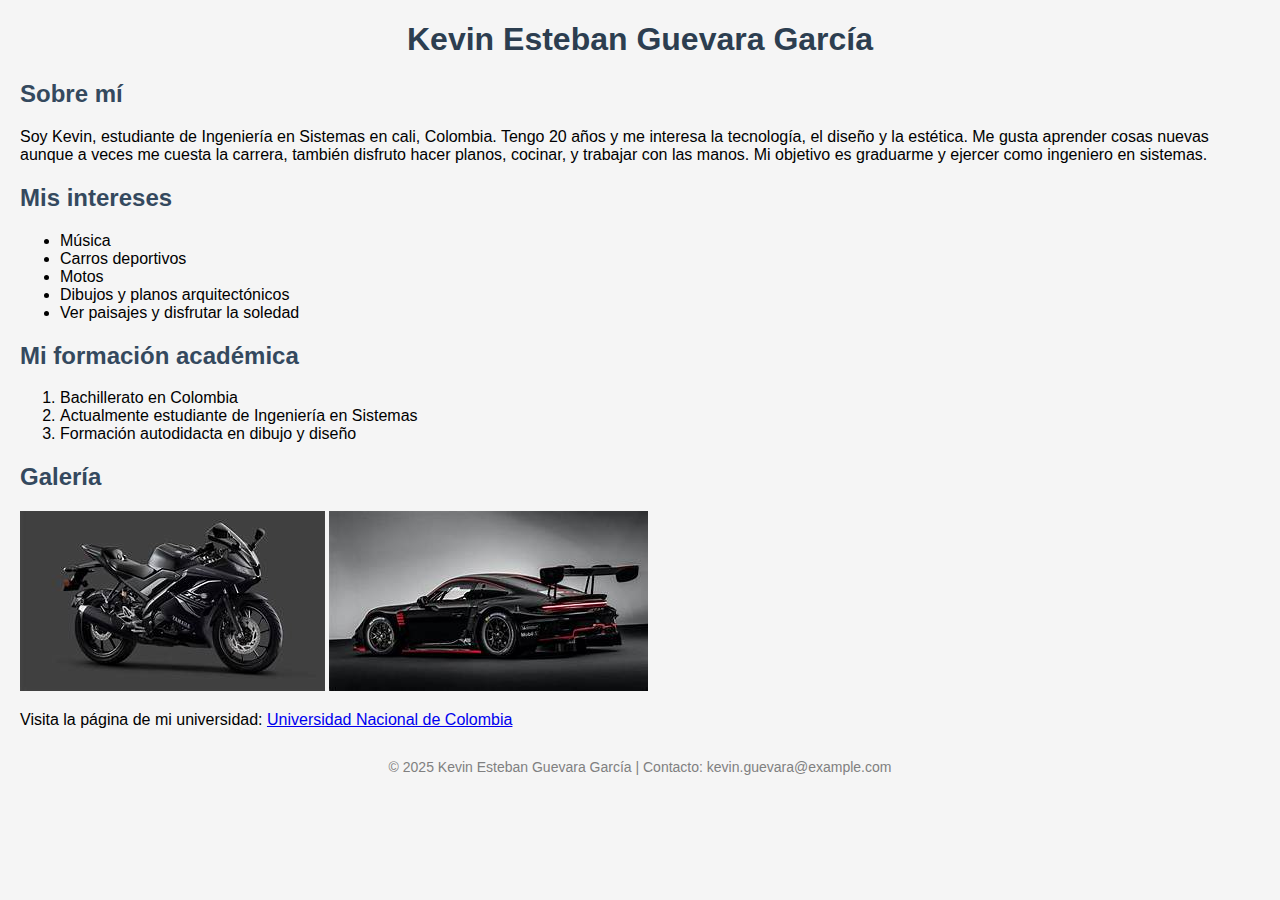
<file: Semana2/Kevin guevara- 408321/index.html>
<!DOCTYPE html>
<html lang="es">
<head>
    <meta charset="UTF-8">
    <title>Kevin Guevara</title>
</head>
<body style="font-family: Arial, sans-serif; margin: 20px; background-color: #f5f5f5;">

    <!-- Encabezado principal -->
    <h1 style="color: #2c3e50; text-align: center;">Kevin Esteban Guevara García</h1>

    <!-- Sección Sobre mí -->
    <div>
        <section>
            <h2 style="color: #34495e;">Sobre mí</h2>
            <p>
                Soy Kevin, estudiante de Ingeniería en Sistemas en cali, Colombia. Tengo 20 años y me interesa la tecnología, 
                el diseño y la estética. Me gusta aprender cosas nuevas aunque a veces me cuesta la carrera, 
                también disfruto hacer planos, cocinar, y trabajar con las manos. 
                Mi objetivo es graduarme y ejercer como ingeniero en sistemas.
            </p>
        </section>
    </div>

    <!-- Sección Mis intereses -->
    <div>
        <section>
            <h2 style="color: #34495e;">Mis intereses</h2>
            <ul>
                <li>Música</li>
                <li>Carros deportivos</li>
                <li>Motos</li>
                <li>Dibujos y planos arquitectónicos</li>
                <li>Ver paisajes y disfrutar la soledad</li>
            </ul>
        </section>
    </div>

    <!-- Sección Formación académica -->
    <div>
        <section>
            <h2 style="color: #34495e;">Mi formación académica</h2>
            <ol>
                <li>Bachillerato en Colombia</li>
                <li>Actualmente estudiante de Ingeniería en Sistemas</li>
                <li>Formación autodidacta en dibujo y diseño</li>
            </ol>
        </section>
    </div>

    <!-- Sección Galería -->
    <div>
        <section>
            <h2 style="color: #34495e;">Galería</h2>
            <img src="./imagenes/r15.jpg" alt="Motos">
            <img src="./imagenes/porsche.jpg" alt="carros"
        </section>
    </div>

    <!-- Enlace externo -->
    <div>
        <p>
            Visita la página de mi universidad: 
            <a href="https://www.unal.edu.co" target="_blank">Universidad Nacional de Colombia</a>
        </p>
    </div>

    <!-- Pie de página -->
    <footer style="margin-top: 30px; text-align: center; font-size: 14px; color: gray;">
        <p>&copy; 2025 Kevin Esteban Guevara García | Contacto: kevin.guevara@example.com</p>
    </footer>

</body>
</html>
</file>
